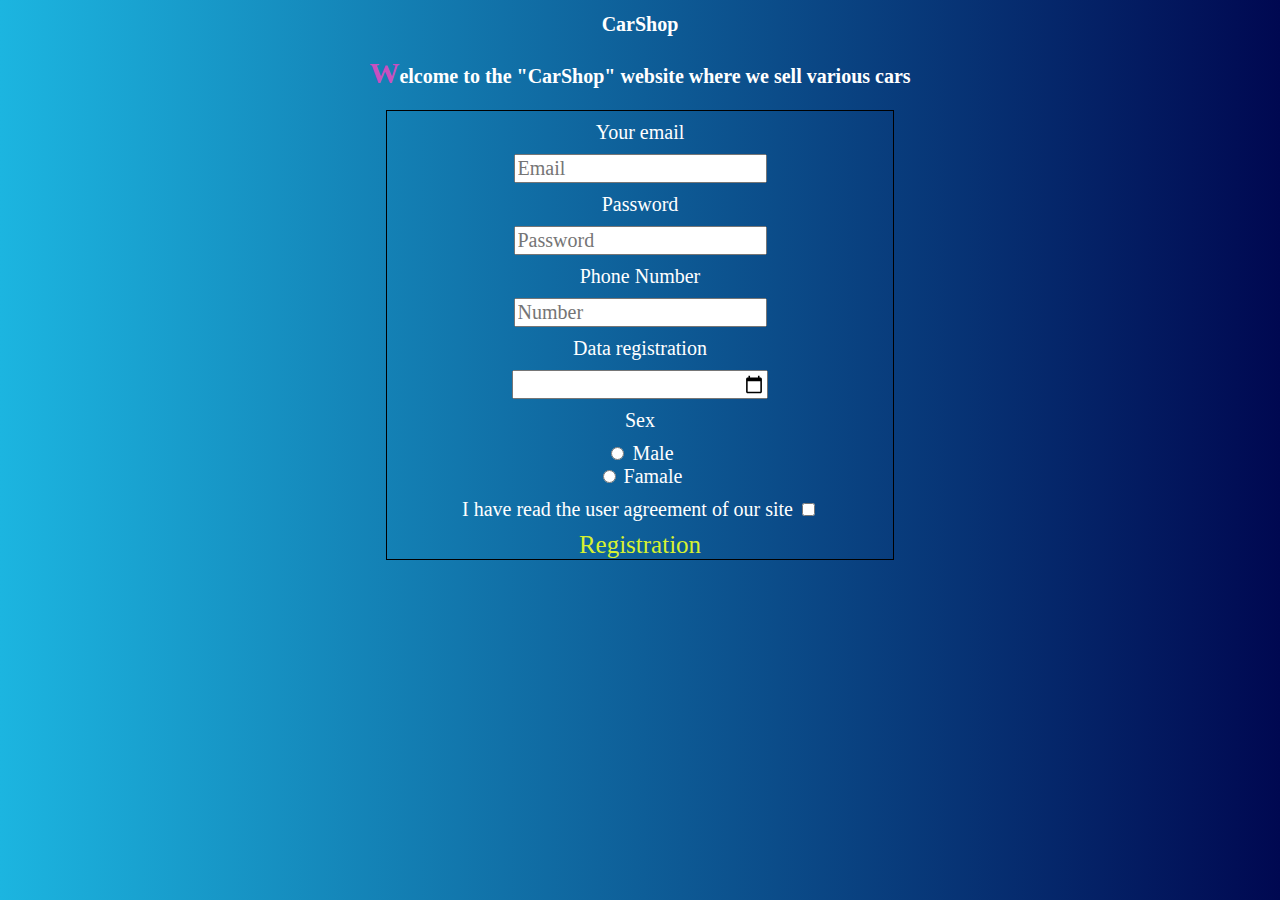
<file: index.html>
<!DOCTYPE html>
<html lang="en">
<head>
    <meta charset="UTF-8">
    <meta name="viewport" content="width=device-width, initial-scale=1.0">
    <title>CarShop</title>
    <link rel="stylesheet" href="style.css">
</head>
<body>
    <center>
        <h1>CarShop</h1>
        <h3>Welcome to the "CarShop" website where we sell various cars</h3>

        <form>
            <p>Your email</p>
            <input name="guruweba_example_email" type="email" placeholder="Email" />
            <p>Password</p>
            <input name="guruweba_example_password" type="password" placeholder="Password" /> <br>
            <p>Phone Number</p>
            <input name="guruweba_example_tel" type="tel" placeholder="Number" />
            <p>Data registration</p>
            <input name="guruweba_example_datetime-local" type="datetime-local" />
            <p>Sex</p>
            <input id="radio_1" name="guruweba_example_radio" type="radio" value="1" />
            <label for="radio_1">Male</label><br />
            <input id="radio_2" name="guruweba_example_radio" type="radio" value="2" />
            <label for="radio_2">Famale</label><br />
            <p>I have read the user agreement of our site
            <input name="guruweba_example_checkbox" type="checkbox" /></p>
        <a href="file:///C:/Users/Shyngys/OneDrive/%D0%A0%D0%B0%D0%B1%D0%BE%D1%87%D0%B8%D0%B9%20%D1%81%D1%82%D0%BE%D0%BB/Web%20Lab3/index2.html">Registration</a></div>
        </form>
    </center>
        
       
    
</body>
</html>
</file>
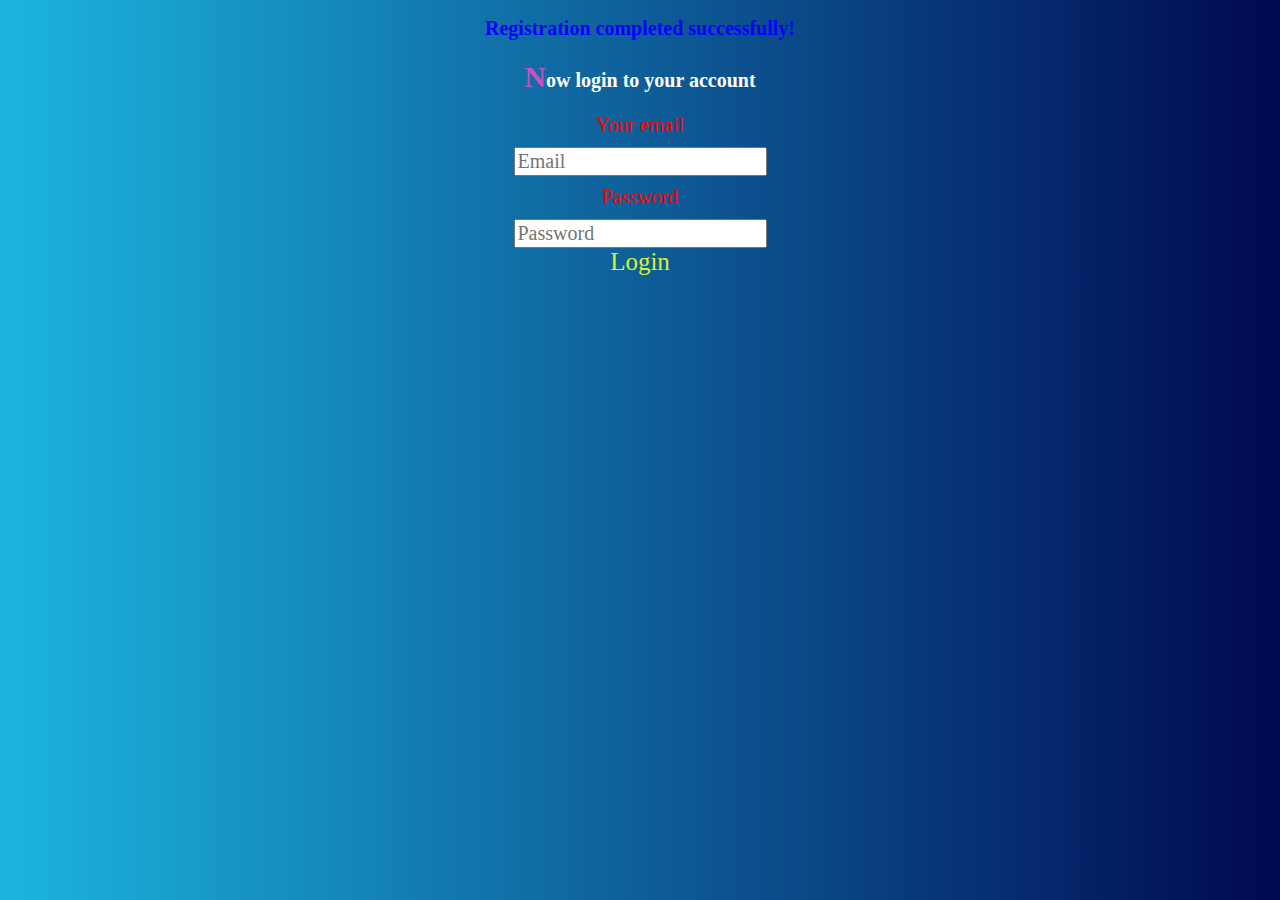
<file: index2.html>
<!DOCTYPE html>
<html lang="en">
<head>
    <meta charset="UTF-8">
    <meta name="viewport" content="width=device-width, initial-scale=1.0">
    <title>Entrance</title>
    <link rel="stylesheet" href="style.css">
    <style>
        h2   {color: blue;}
        p    {color: red;}
        </style>
</head>
<body>
    <center>
    <h2>Registration completed successfully!</h2>
    <h3>Now login to your account</h3>
    <p>Your email</p>
    <input name="guruweba_example_email" type="email" placeholder="Email"/>
    <p>Password</p>
    <input name="guruweba_example_password" type="password" placeholder="Password" /> <br>
    <a href="file:///C:/Users/Shyngys/OneDrive/%D0%A0%D0%B0%D0%B1%D0%BE%D1%87%D0%B8%D0%B9%20%D1%81%D1%82%D0%BE%D0%BB/Web%20Lab3/index3.html">Login</a>
    </center>
</body>
</html>
</file>
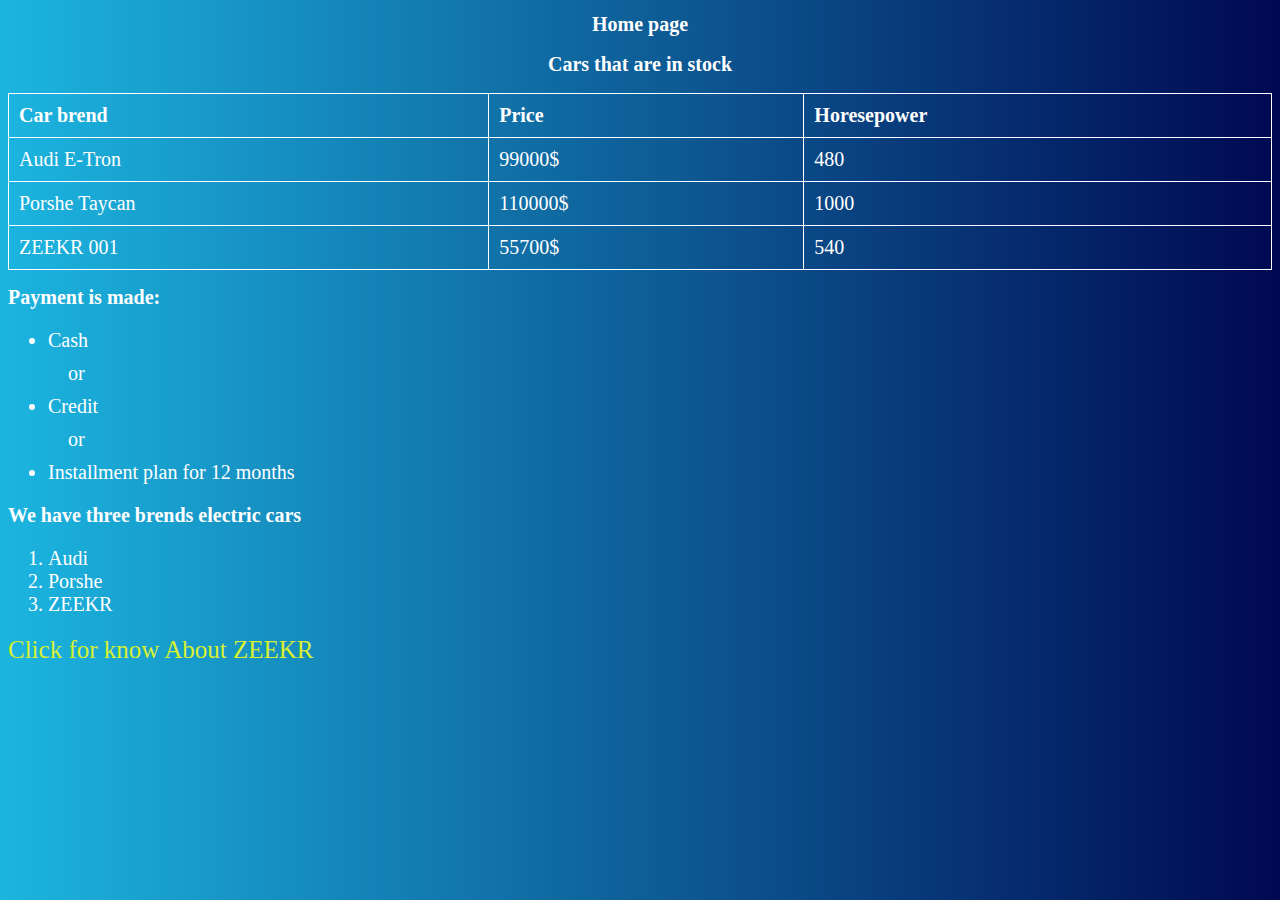
<file: index3.html>
<!DOCTYPE html>
<html lang="en">
<head>
    <meta charset="UTF-8">
    <meta name="viewport" content="width=device-width, initial-scale=1.0">
    <title>Home page</title>
    <link rel="stylesheet" href="style.css">
</head>
<body>
  <center>
    <h1>Home page</h1>
    <h2>Cars that are in stock</h2>

<table style="width:100%">
  <tr>
    <th>Car brend</th>
    <th>Price</th>
    <th>Horesepower</th>
  </tr>
  <tr>
    <td>Audi E-Tron</td>
    <td>99000$</td>
    <td>480</td>
  </tr>
  <tr>
    <td>Porshe Taycan</td>
    <td>110000$</td>
    <td>1000</td>
  </tr>
  <tr>
    <td>ZEEKR 001</td>
    <td>55700$</td>
    <td>540</td>
  </tr>
</table>
  </center>
<h2>Payment is made:</h2>

<ul>
  <li>Cash</li>
  <p>or</p>
  <li>Credit</li>
  <p>or</p>
  <li>Installment plan for 12 months</li>
</ul>
<h2>We have three brends electric cars</h2>

<ol>
  <li>Audi</li>
  <li>Porshe</li>
  <li>ZEEKR</li>
</ol> 

<a href="file:///C:/Users/Shyngys/OneDrive/%D0%A0%D0%B0%D0%B1%D0%BE%D1%87%D0%B8%D0%B9%20%D1%81%D1%82%D0%BE%D0%BB/Web%20Lab3/index4.html">Click for know About ZEEKR</a>
</body>
</html>
</file>
<file: style.css>
* {
    font-family: Georgia, 'Times New Roman', Times, serif;
    font-size: 20px;
    color: #ffffff;
  }
    body {
      background: linear-gradient(90deg, #1CB5E0 0%, #000851 100%);
    }
    .conteiner{
      border: rgb(243, 242, 242);
  
    }
    table, th, td {
      border: 1px solid black;
    }
    .outlined-text {
      font-size: 24px;
  }
  
  .red-outline {
      color: red; 
      background-color: yellow; 
      padding: 2px; 
      border: 2px solid blue; 
  }
  form {
    width: 40%;
    border: #000000 1px solid;
  }
  header {
    position: sticky;
    top: 0;
    width: 100%; 
    background-color: #430a6f;
    padding: 20px;
    z-index: 1;
  }
  .link li {
    font-size: 30px;
    list-style: none;
  }
  a {
    color: #ffffff;
    text-decoration: none;
  }
  nav {
    justify-content: space-around;
    display: flex;
  }
  
  .sidebar {
    position: relative;
    width: 25%;
    float: left;
    left: 10px;
  }
  p {
    margin: 10px 20px;
    color: #ffffff;
  }
  h3 {
    color: #ffffff;
  }
  h3::first-letter {
    font-size: 30px;
    color: #C850C0;
  }
  table {
    border-collapse: collapse;
    color: #ffffff;
  }
  td, th {
    text-align: left;
    border: #ffffff 1px solid;
    margin: 10px;
    padding: 10px;
  }
  main {
    float: right;
    width: 75%;
  }
  img {
    width: 50%;
  }
  .box  {
    margin-bottom: 100px;
  }
  footer {
    position: relative;
    bottom: 0;
    left: 0;
    width: 100%; 
    color: #fff;
    padding: 10px;
  }
  @media (max-width: 472px){
    .sidebar {
        width: 100%;
    }
    main {
        float: none;
        width: 100%;
    }
  }
  @media (max-width: 742px){
    .sidebar {
        width: 100%;
    }
    table {
        margin: auto;
    }
    h3 {
        text-align: center;
    }
    main {
        float: none;
        width: 100%;
    }
  }
  @media (max-width: 990px){
    .sidebar {
        width: 100%;
    }
    table {
        margin: auto;
    }
    h3 {
        text-align: center;
    }
    main {
        float: none;
        width: 100%;
    }
  }
  
  a {
    color: #d7f130; 
  }
  
  a:hover {
    color: #e60000; 
  }
  a {
    font-size: 25px; 
  }
</file>
